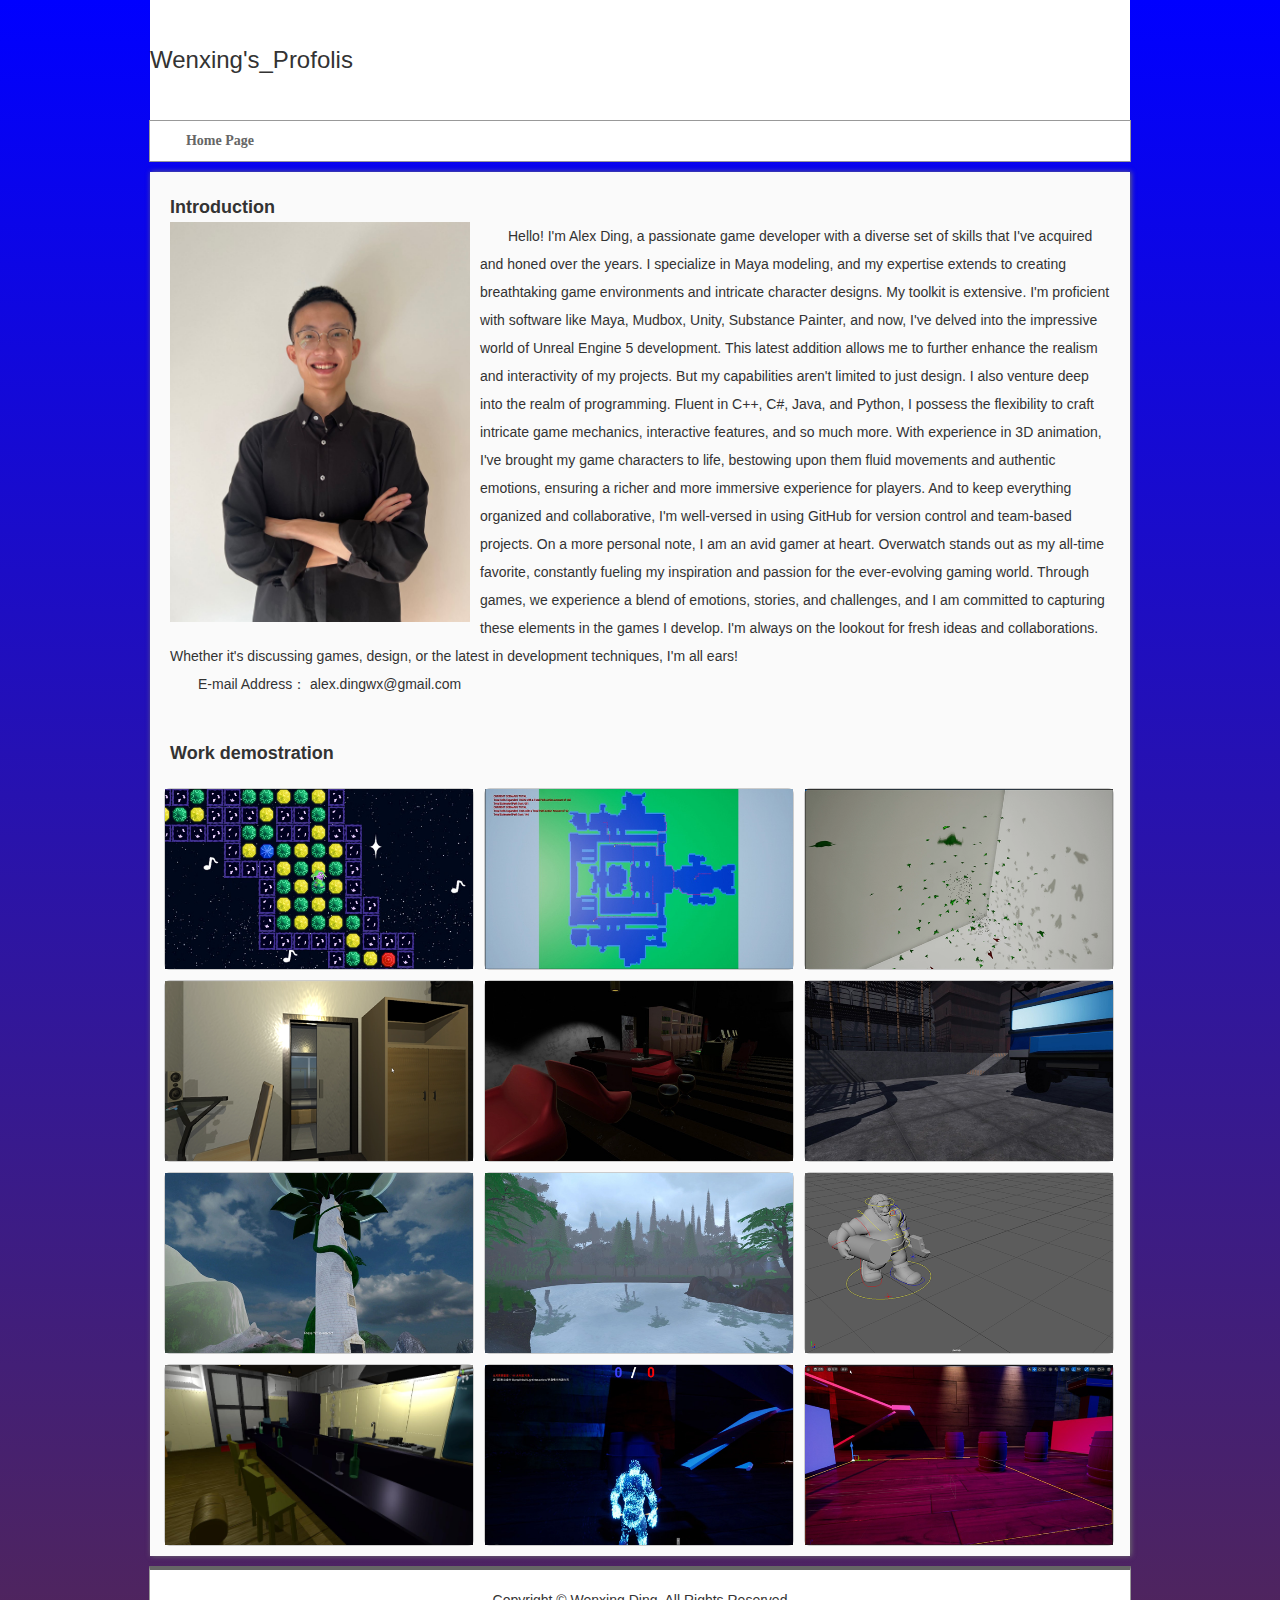
<file: index.html>
<!DOCTYPE html>
<html>

<head>
  <meta http-equiv="Content-Type" content="text/html; charset=utf-8" />

  <title>Wenxing's Profolis</title>

  <link rel="stylesheet" type="text/css" href="css/style.css" />
</head>

<body>

  <div id="top">
    <div class="logo">
      Wenxing's_Profolis
    </div>

    <div style="clear:both"></div>
  </div>

  <div id="navBar">
    <ul id="nav_ul">
      <li><a href="index.html">Home Page</a></li>


      <div style="clear:both"></div>
    </ul>
  </div>


  <div id="wrapper">
    <div id="index-con">
      <div class="index_about">
        <div class="about_title">
          <h3 class="s1">Introduction</h3>
        </div>
        <p class="about_con">
          <img src="images/photo.jpg " width="300" style="float:left; margin-right:10px;">
          Hello! I'm Alex Ding, a passionate game developer with a diverse set of skills that I've acquired and honed over the years. I specialize in Maya modeling, and my expertise extends to creating breathtaking game environments and intricate character designs.

          My toolkit is extensive. I'm proficient with software like Maya, Mudbox, Unity, Substance Painter, and now, I've delved into the impressive world of Unreal Engine 5 development. This latest addition allows me to further enhance the realism and interactivity of my projects.
          
          But my capabilities aren't limited to just design. I also venture deep into the realm of programming. Fluent in C++, C#, Java, and Python, I possess the flexibility to craft intricate game mechanics, interactive features, and so much more.
          
          With experience in 3D animation, I've brought my game characters to life, bestowing upon them fluid movements and authentic emotions, ensuring a richer and more immersive experience for players. And to keep everything organized and collaborative, I'm well-versed in using GitHub for version control and team-based projects.
          
          On a more personal note, I am an avid gamer at heart. Overwatch stands out as my all-time favorite, constantly fueling my inspiration and passion for the ever-evolving gaming world. Through games, we experience a blend of emotions, stories, and challenges, and I am committed to capturing these elements in the games I develop.
          
          I'm always on the lookout for fresh ideas and collaborations. Whether it's discussing games, design, or the latest in development techniques, I'm all ears!


        <div style="clear:both"></div>
        </p>

        <p class="about_con">
         E-mail Address： alex.dingwx@gmail.com
        <div style="clear:both"></div>
        </p>
      </div>


      <div class="index_product">

        <div class="product_title">
          <h3 class="s1">Work demostration</h3>

        </div>
        <div class="pro_xs">
          <ul>

            <li>
              <div class="pic"><a href="xq1.html"><img src="images/Rhythm Game.jpg"></a></div>
              <div class="text">Rhtthm Gameplay</div>
            </li>

            <li>
              <div class="pic"><a href="xq2.html"><img src="images/AI demo1.jpg"></a></div>
              <div class="text">Unreal AI Pathfinding Algorithm</div>
            </li>

            <li>
              <div class="pic"><a href="xq3.html"><img src="images/AI demo2.png"></a></div>
              <div class="text">Unreal AI Revolution Algorithm</div>
            </li>
            <div style="clear:both"></div>

          </ul>

          <ul>

            <li>
              <div class="pic"><a href="xq4.html"><img src="images/Unity Boxhill.png"></a></div>
              <div class="text">Unity VR demo</div>
            </li>

            <li>
              <div class="pic"><a href="xq5.html"><img src="images/Unity Club.jpg"></a></div>
              <div class="text">Unity Scene Demo</div>
            </li>

            <li>
              <div class="pic"><a href="xq6.html"><img src="images/Unity Factory.jpg"></a></div>
              <div class="text">Unity Scene Demo</div>
            </li>
            <div style="clear:both"></div>


            <li>
              <div class="pic"><a href="xq7.html"><img src="images/Unity Island.jpg"></a></div>
              <div class="text">Unity Scene Demo</div>
            </li>

            <li>
              <div class="pic"><a href="xq8.html"><img src="images/Unity Lake.jpg"></a></div>
              <div class="text">Unity Scene Demo</div>
            </li>

            <li>
              <div class="pic"><a href="xq9.html"><img src="images/Maya Animation.png"></a></div>
              <div class="text">Maya Animation Demo</div>
            </li>
            <div style="clear:both"></div>

            <li>
              <div class="pic"><a href="xq10.html"><img src="images/Unity AR.jpg"></a></div>
              <div class="text">Augmented Reality Demo</div>
            </li>

            <li>
              <div class="pic"><a href="xq11.html"><img src="images/Unreal Demo.jpg"></a></div>
              <div class="text">Unreal Game Demo</div>
            </li>

            <li>
              <div class="pic"><a href="xq12.html"><img src="images/Unreal Demo1.jpg"></a></div>
              <div class="text">Unreal Game Demo2</div>
            </li>
            <div style="clear:both"></div>

          </ul>

        </div>

      </div>


    </div>
  </div>
  <div id="footer">
    <p>Copyright &#169; Wenxing Ding, All Rights Reserved</p>
  </div>

</body>

</html>
</file>
<file: css/style.css>
body{ margin:0px; padding:0px; font-size:12px; color:#333333;background: linear-gradient(blue, #50255C);font-family:Arial, Helvetica, sans-serif}
ul,li{ margin:0px; padding:0px; list-style:none}
*{ margin:0px; padding:0px;}
img{ vertical-align:middle}
a,a:link,a:visited{ color:#333333; text-decoration:none}
#top{ width:980px; margin:0 auto; background:#FFF}
#top .logo {
    float: left;
    width:130px;line-height:120px; font-size:24px;
}
#top .logo a{overflow: hidden;
    font-size:28px;
    cursor: pointer;
    display: block;

	}
#top .logo img{ height:120px;}
.wname{ display:inline-block; line-height:120px; font-size:28px}
#navBar{ border:1px solid #999; background:#FFF}
#navBar ul li:hover,#navBar ul li a:hover{ color:#FFFFFF!important;background:#E25D62;text-decoration:none;}
.banner img{ width:100%}
.content {
    width: 980px;
    margin: 0 auto;
}

#navBar{ width:980px; margin:0 auto}
#navBar ul{height:40px; display:block}
#navBar ul li{ float:left; width:120px;line-height: 40px;
    padding-left: 10px;
    padding-right: 10px;
    text-align: center;
    font-family: ΢���ź�;}
#navBar ul li a,#navBar ul li a:visited{color: rgb(102, 102, 102); display:block!important;
    text-align: center;
    font-size: 14px;
    font-family: ΢���ź�;
    font-weight: bold;}

#wrapper{ margin:0 auto; width:980px; margin-top:10px;}


#index-con{ width:980px; margin:0 auto;box-shadow: 1px 0px 5px #717171; background:#FAFAFA}

h3.s1{height:30px; line-height:30px; font-size:18px; padding-top:20px; margin-left:20px;}
P.about_con {padding:0px 20px;text-indent: 2em; line-height:28px; font-size:14px;

}

.pro_xs {
    padding: 10px;
}
.pro_xs ul {
    list-style: none;
    margin: 0;
    padding: 0;
}
.pro_xs ul li {
    float: left;
    width:308px; margin-right:6px; margin-left:4px; margin-top:10px; border:1px solid #CCCCCC; border-radius:6px;
    background: #F6F6F6; position:relative;
}

.pro_xs img {
    width:100%;
    height:180px;
}
.pro_xs .text{ position:absolute; bottom:0px; width:100%; overflow:hidden; height:0; background:rgb(0 0 0 / 55%); color:#FFF; padding:0 10px; box-sizing:border-box}
.pro_xs ul li:hover .text{ height:100px; transition:all 0.6s}
.index_product{margin-top:20px;}
.index_product p{ line-height:26px; font-size:14px; padding:5px 20px; text-indent:2.0em;}
.art_list{ padding-bottom:20px;}
.jtimg{ text-align:center;}
.jtimg img{ width:220px; height:200px; margin:0px 5px}

.art_content {
    background: #F7F7F7;
    box-shadow: 0 1px 5px rgba(0,0,0,0.1);
}

h1.art_title {
    padding: 10px 10px 10px 10px;
    margin: 0;
    text-align: center;
    font-size: 16px;
    color: #333333;
    font-weight: 800;
}

.art_date {
    margin: 0 0 0 0;
    padding: 5px 15px 8px 15px;
    font-size: 12px;
    text-align: center;
    color: #666666;
    border-bottom: 1px dashed #E1D4C0;
}
.art_entry { padding:10px;}
.art_entry p{ text-indent:2.0em; font-size:14px; line-height:30px;}
.art_entry img{ max-width:100%;}

.mdimg{ text-align:center}

#footer{width:980px; margin:0 auto;margin-top:10px; border:1px solid #999;border-top:4px solid #666; background: #FFF}
#footer p{ line-height:60px; text-align: center; font-size:14px}
</file>
